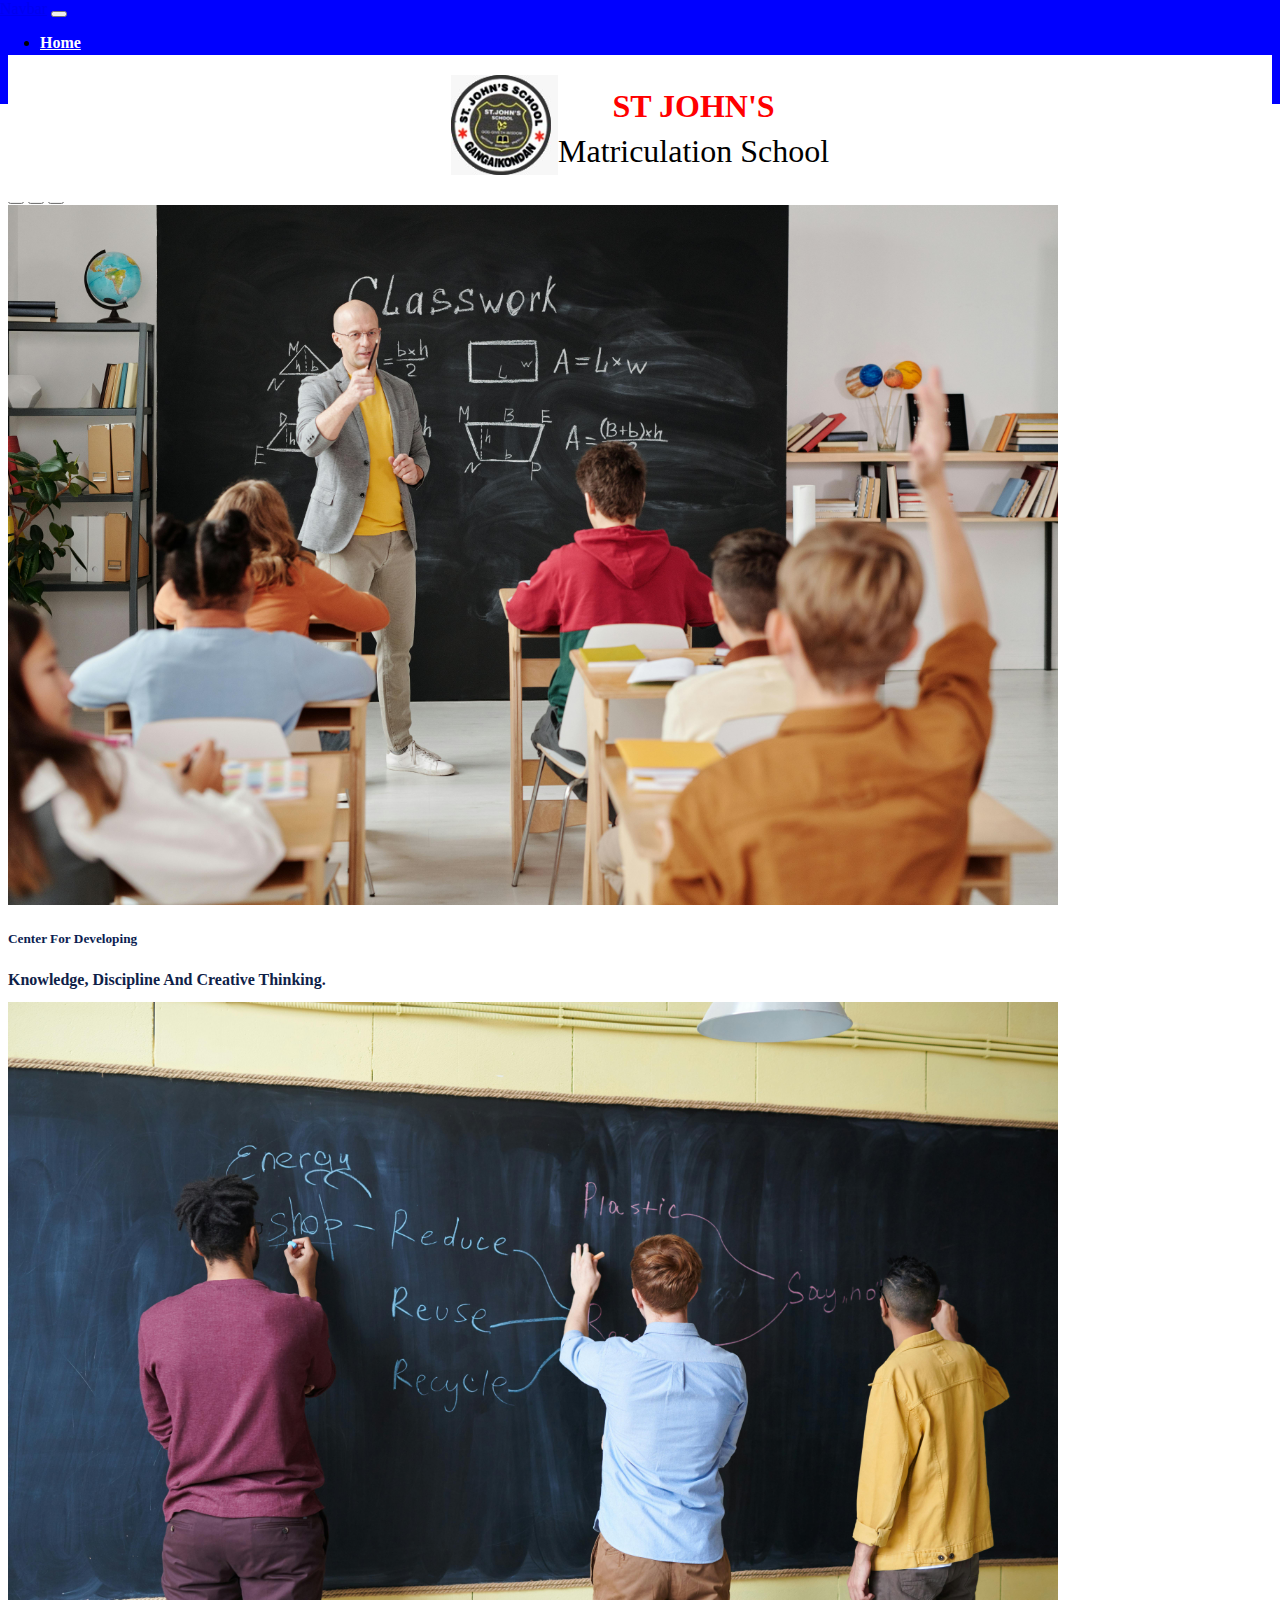
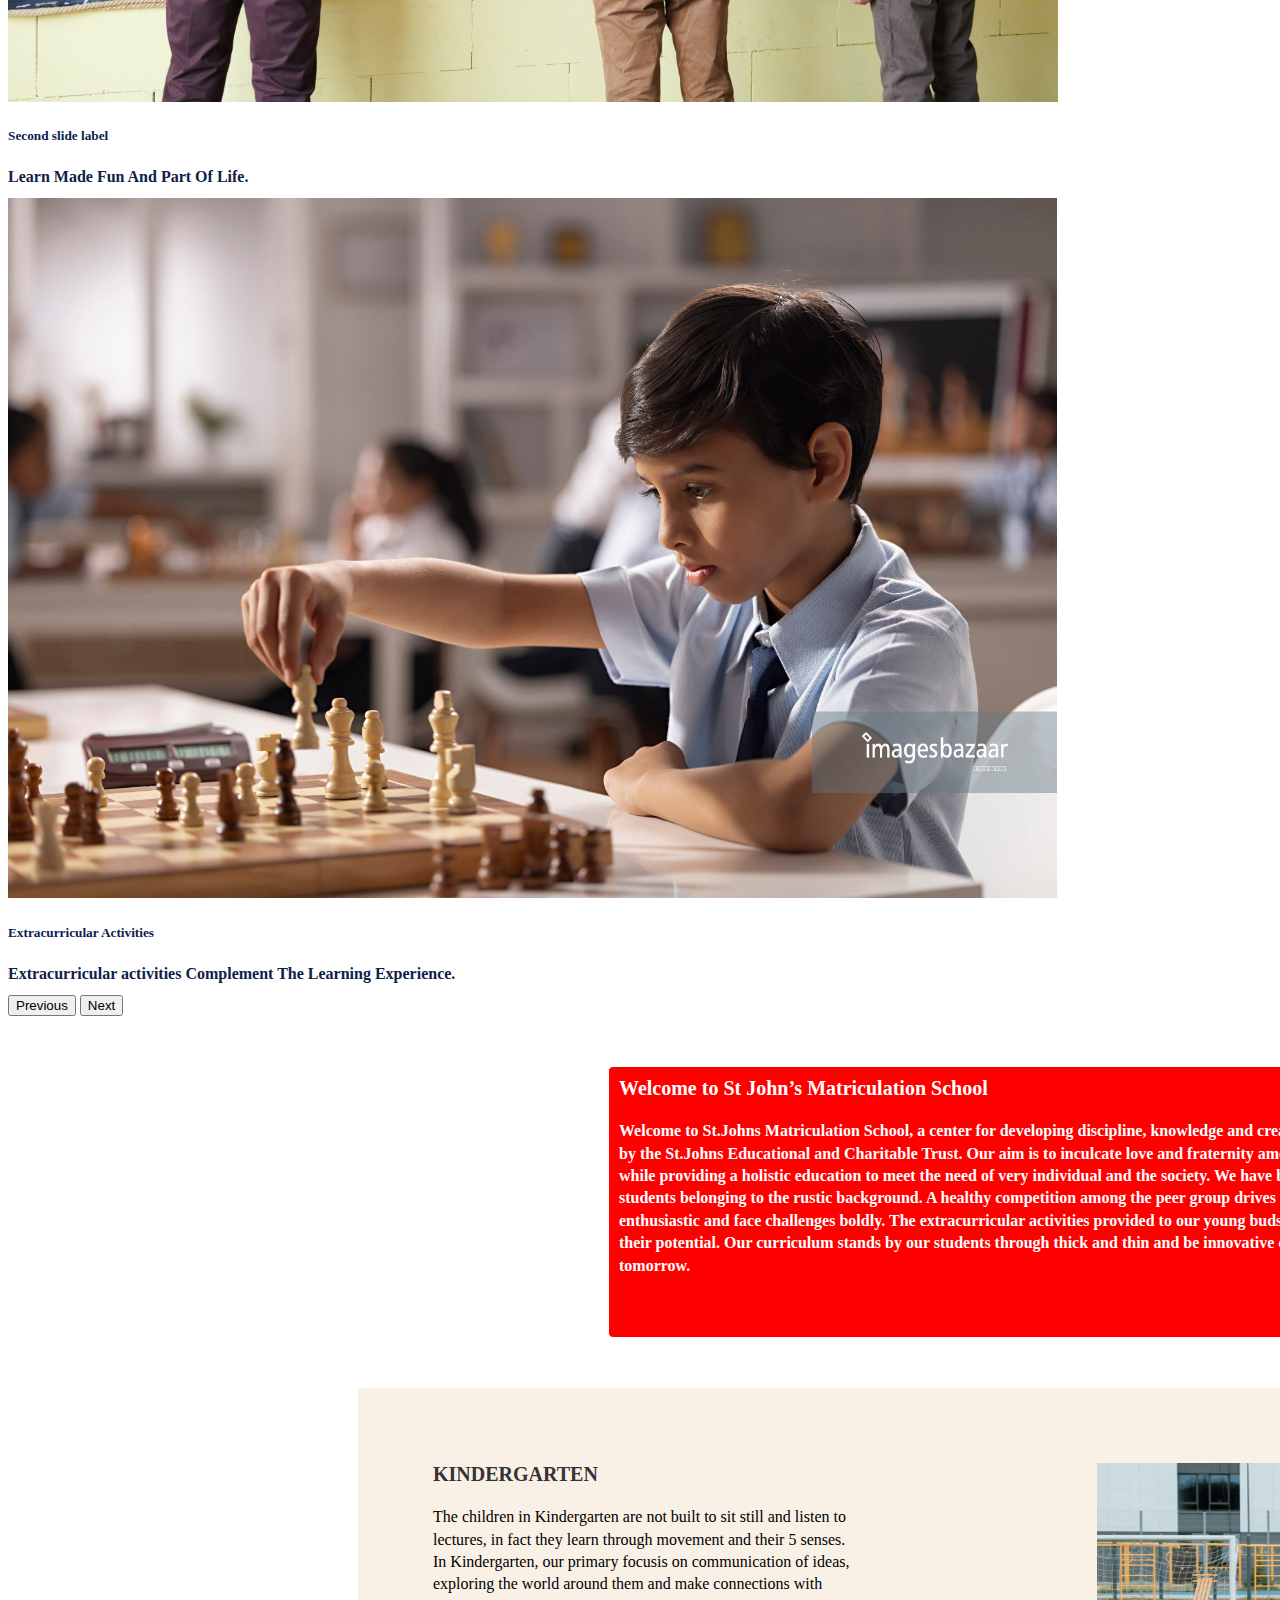
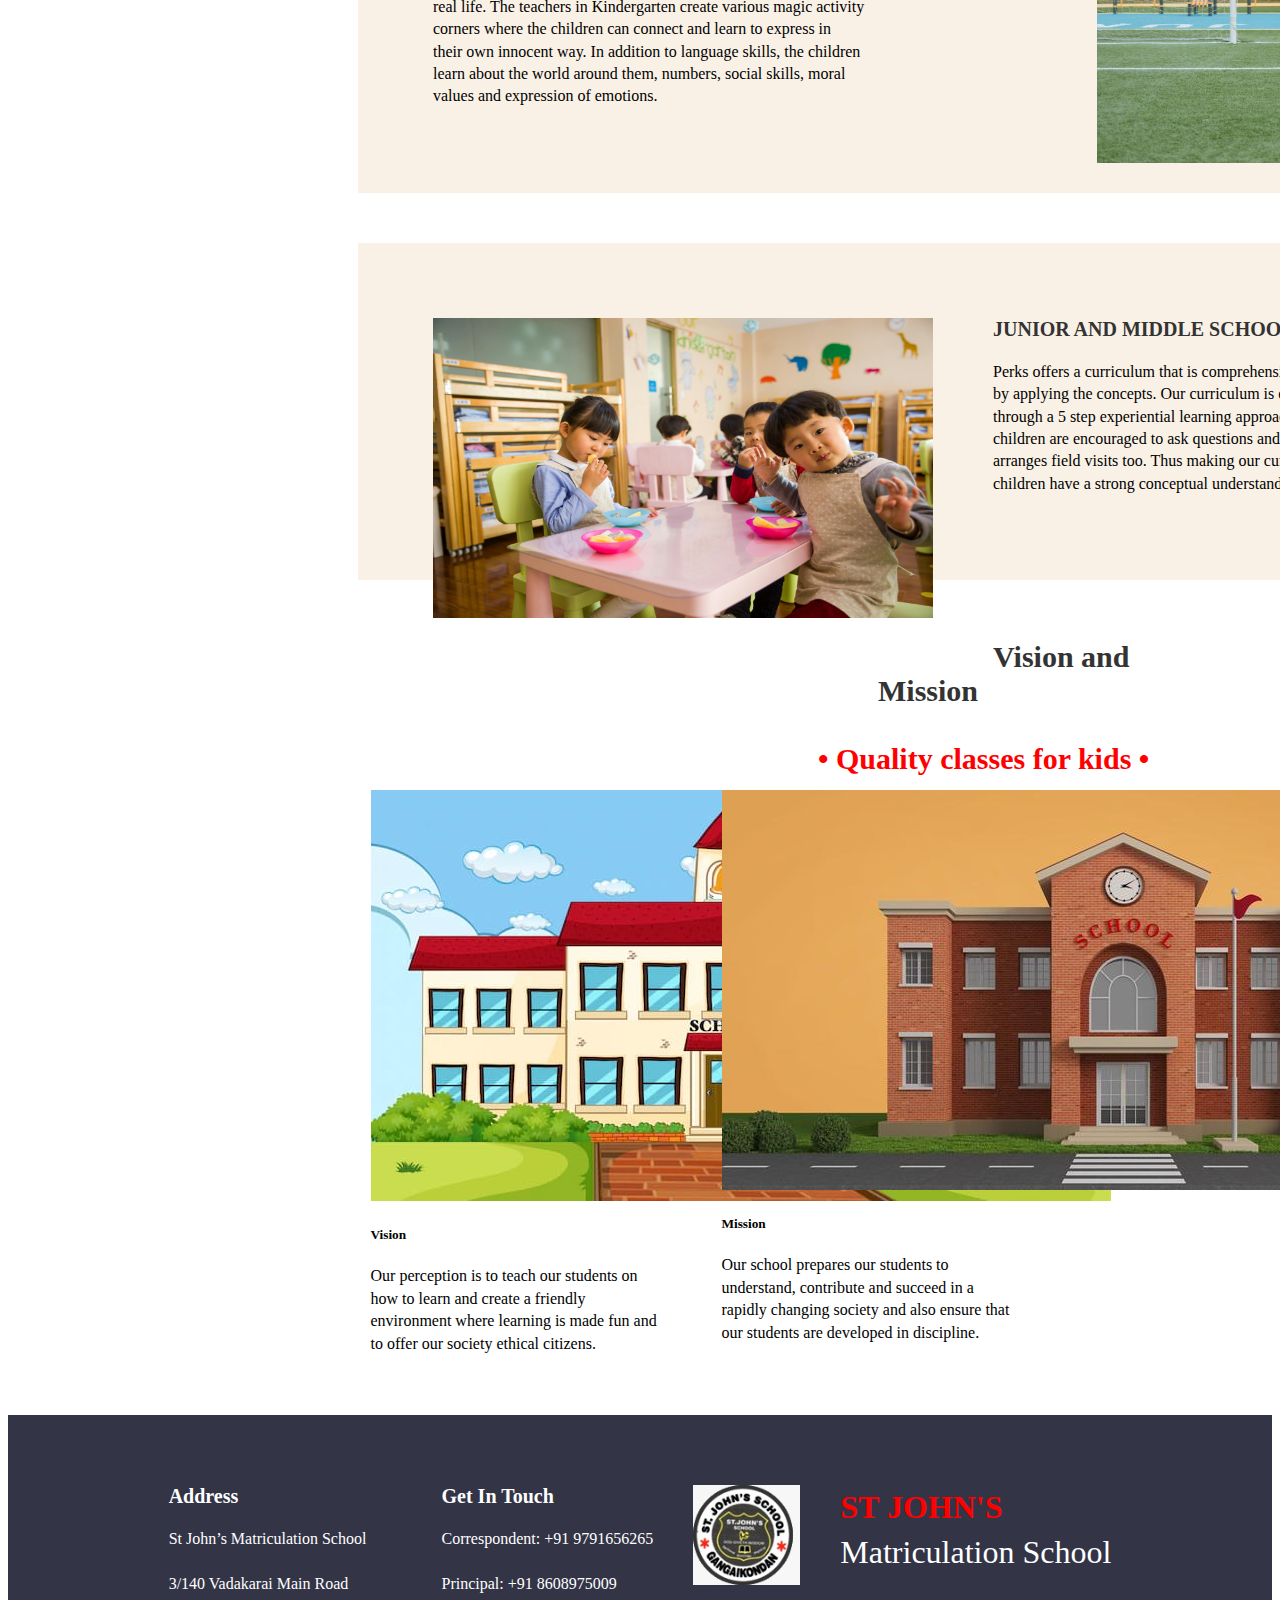
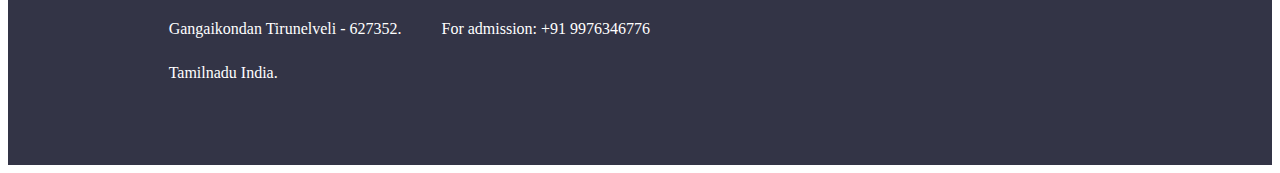
<file: index.html>
<!DOCTYPE html>
<html lang="en">

<head>
  <meta charset="UTF-8">
  <meta name="viewport" content="width=device-width, initial-scale=1.0">
  <title>Document</title>
  <link href="https://cdn.jsdelivr.net/npm/bootstrap@5.3.6/dist/css/bootstrap.min.css" rel="stylesheet"
    integrity="sha384-4Q6Gf2aSP4eDXB8Miphtr37CMZZQ5oXLH2yaXMJ2w8e2ZtHTl7GptT4jmndRuHDT" crossorigin="anonymous">
  <link rel="stylesheet" href="style.css">
  <nav class="navbar navbar-expand-lg bg-body-tertiary" id="navall">
    <div class="container-fluid">
      <a class="navbar-brand" href="#">Navbar</a>
      <button class="navbar-toggler" type="button" data-bs-toggle="collapse" data-bs-target="#navbarNav"
        aria-controls="navbarNav" aria-expanded="false" aria-label="Toggle navigation">
        <span class="navbar-toggler-icon"></span>
      </button>
      <div class="collapse navbar-collapse" id="navbarNav">
        <ul class="navbar-nav">
          <li class="nav-item">
            <a class="nav-link active" aria-current="page" href="./index.html">Home</a>
          </li>
          <li class="nav-item">
            <a class="nav-link" href="./cont.html">Contact</a>
          </li>
          <li class="nav-item">
            <a class="nav-link" href="./admi1.html">Admission</a>
          </li>
        </ul>
      </div>
    </div>
  </nav>
</head>

<body>
  <div>

  </div>
  <section class="header">
    <div id="heading">
      <img src="./WhatsApp Image 2025-06-10 at 19.05.41_e05ab2b9.jpg" alt="School Logo" height="100">
    </div>

    <div class="title">
      <p style="font-family: 'Edu VIC WA NT Hand', cursive; font-size: xx-large; margin: 0;">
        <strong style="color: red;">ST JOHN'S</strong><br>Matriculation School
      </p>
    </div>

    </div>
  </section>
  <div id="sliding">
    <div id="carouselExampleCaptions" class="carousel slide">
      <div class="carousel-indicators">
        <button type="button" data-bs-target="#carouselExampleCaptions" data-bs-slide-to="0" class="active"
          aria-current="true" aria-label="Slide 1"></button>
        <button type="button" data-bs-target="#carouselExampleCaptions" data-bs-slide-to="1"
          aria-label="Slide 2"></button>
        <button type="button" data-bs-target="#carouselExampleCaptions" data-bs-slide-to="2"
          aria-label="Slide 3"></button>
      </div>
      <div class="carousel-inner">
        <div class="carousel-item active">
          <img src="./pexels-max-fischer-5212345.jpg" class="d-block w-100" style="height: 700px;" alt="1">
          <div class="carousel-caption d-none d-md-block">
            <h5 style="color: #0B1D51; font-weight: bold;;">Center For Developing</h5>
            <p style="color: #0E2148; font-weight: bold;">Knowledge, Discipline And Creative Thinking.</p>
          </div>
        </div>
        <div class="carousel-item">
          <img src="./pexels-fauxels-3184636.jpg" class="d-block w-100" style="height: 700px;" alt="2">
          <div class="carousel-caption d-none d-md-block">
            <h5 style="color: #0B1D51;; font-weight: bold;">Second slide label</h5>
            <p style="color: #0E2148; font-weight: bold;">Learn Made Fun And Part Of Life.</p>
          </div>
        </div>
        <div class="carousel-item">
          <img src="./5.jpg" class="d-block w-100" style="height: 700px;" alt="3">
          <div class="carousel-caption d-none d-md-block">
            <h5 style="color: #0B1D51;; font-weight: bold;">Extracurricular Activities</h5>
            <p style="color: #0E2148; font-weight: bold;">Extracurricular activities Complement The Learning Experience.
            </p>
          </div>
        </div>
      </div>
      <button class="carousel-control-prev" type="button" data-bs-target="#carouselExampleCaptions"
        data-bs-slide="prev">
        <span class="carousel-control-prev-icon" aria-hidden="true"></span>
        <span class="visually-hidden">Previous</span>
      </button>
      <button class="carousel-control-next" type="button" data-bs-target="#carouselExampleCaptions"
        data-bs-slide="next">
        <span class="carousel-control-next-icon" aria-hidden="true"></span>
        <span class="visually-hidden">Next</span>
      </button>
    </div>
    <section class="allback">
      <section class="welcome">
        <h3>Welcome to St John’s Matriculation School</h3>
        <p>Welcome to St.Johns Matriculation School, a center for developing discipline, knowledge and creative thinking
          is run by the St.Johns Educational and Charitable Trust.
          Our aim is to inculcate love and fraternity among our students while providing a holistic education to meet
          the need of very individual and the society. We have been
          serving the students belonging to the rustic background. A healthy competition among the peer group drives our
          students to be enthusiastic and face challenges boldly.
          The extracurricular activities provided to our young buds help them show their potential. Our curriculum
          stands by our students through thick and thin and be innovative
          citizens of tomorrow.
        </p>
      </section>

      <section class="kg">
        <h3>KINDERGARTEN<img src="./pexels-thirdman-8927022.jpg"></h3>
        <p>The children in Kindergarten are not built to sit still and listen to<br> lectures, in fact they learn
          through
          movement and their 5 senses.<br> In Kindergarten, our primary focusis on communication of ideas, <br>exploring
          the
          world around them and make connections with <br>real life. The teachers in Kindergarten create various magic
          activity <br>corners where the children can connect and learn to express in<br> their own innocent way. In
          addition to
          language skills, the children <br>learn about the world around them, numbers, social skills, moral<br> values
          and
          expression of emotions.</p>
      </section>

      <div class="pix">

        <h3>JUNIOR AND MIDDLE SCHOOL<img src="./pexels-naomi-shi-374023-1001914.jpg" id="pix"></h3>

        <p>Perks offers a curriculum that is comprehensive and organized. We believe that children learn by applying the
          concepts. Our curriculum is designed in such a way that the students go through a 5 step experiential learning
          approach rather than a one step telling approach. The children are encouraged to ask questions and to find
          solutions on their own. The school arranges field visits too. Thus making our curriculum fun and experimental
          where our children have a strong conceptual understanding.</p>
      </div>

      <div class="vm">
        <h3>Vision and Mission</h3>
        <h4>• Quality classes for kids •</h4>
      </div>

      <div id="gridsect">
        <div class="card" style="width: 18rem;">
          <img src="./1.jpg" class="card-img-top" alt="...">
          <div class="card-body">
            <h5 class="card-title">Vision</h5>
            <p class="card-text">Our perception is to teach our students on how to learn and create a friendly
              environment where learning is made fun and to offer our society ethical citizens.</p>
          </div>
        </div>

        <div class="card" style="width: 18rem;">
          <img src="./2.jpg" class="card-img-top" alt="...">
          <div class="card-body">
            <h5 class="card-title">Mission</h5>
            <p class="card-text">Our school prepares our students to understand, contribute and succeed in a rapidly
              changing society and also ensure that our students are developed in discipline.</p>
          </div>
        </div>
      </div>
    </section>

    <footer>
      <div id="add2">
        <h3>Address</h3>
        <p>
          St John’s Matriculation School<br><br>
          3/140 Vadakarai Main Road<br><br> Gangaikondan
          Tirunelveli - 627352.<br> <br>Tamilnadu
          India.
        </p>
      </div>
      <div id="cal2">
        <h3>Get In Touch </h3>
        <p>
          Correspondent: +91 9791656265<br><br>
          Principal: +91 8608975009<br><br>
          For admission: +91 9976346776
        </p>
      </div>

      <div id="head2">
        <img src="./WhatsApp Image 2025-06-10 at 19.05.41_e05ab2b9.jpg" alt="School Logo" height="100">
      </div>

      <div class="title2">
        <p style="font-family: 'Edu VIC WA NT Hand', cursive; font-size: xx-large; margin: 0;">
          <strong style="color: red;">ST JOHN'S</strong><br>Matriculation School
        </p>
    </footer>

    <script src="https://cdn.jsdelivr.net/npm/bootstrap@5.3.3/dist/js/bootstrap.bundle.min.js"></script>


</body>

</html>
</file>
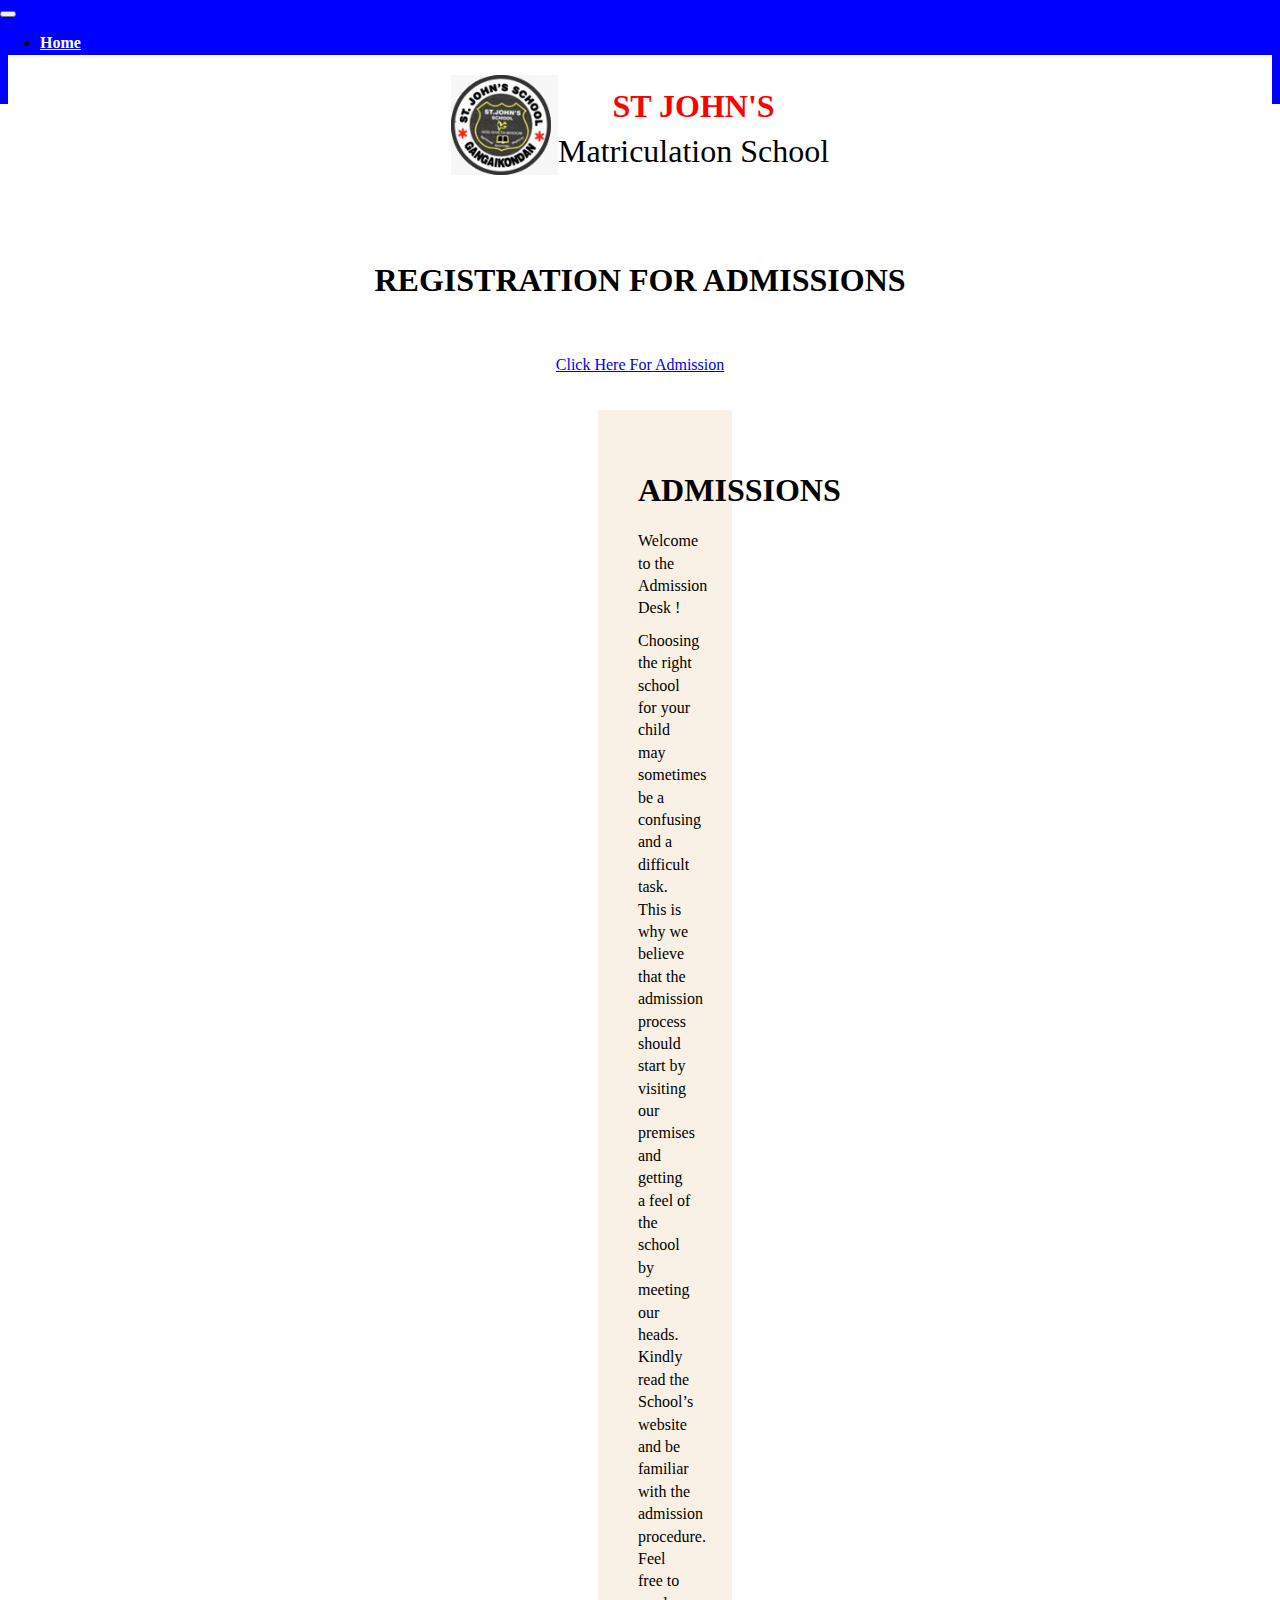
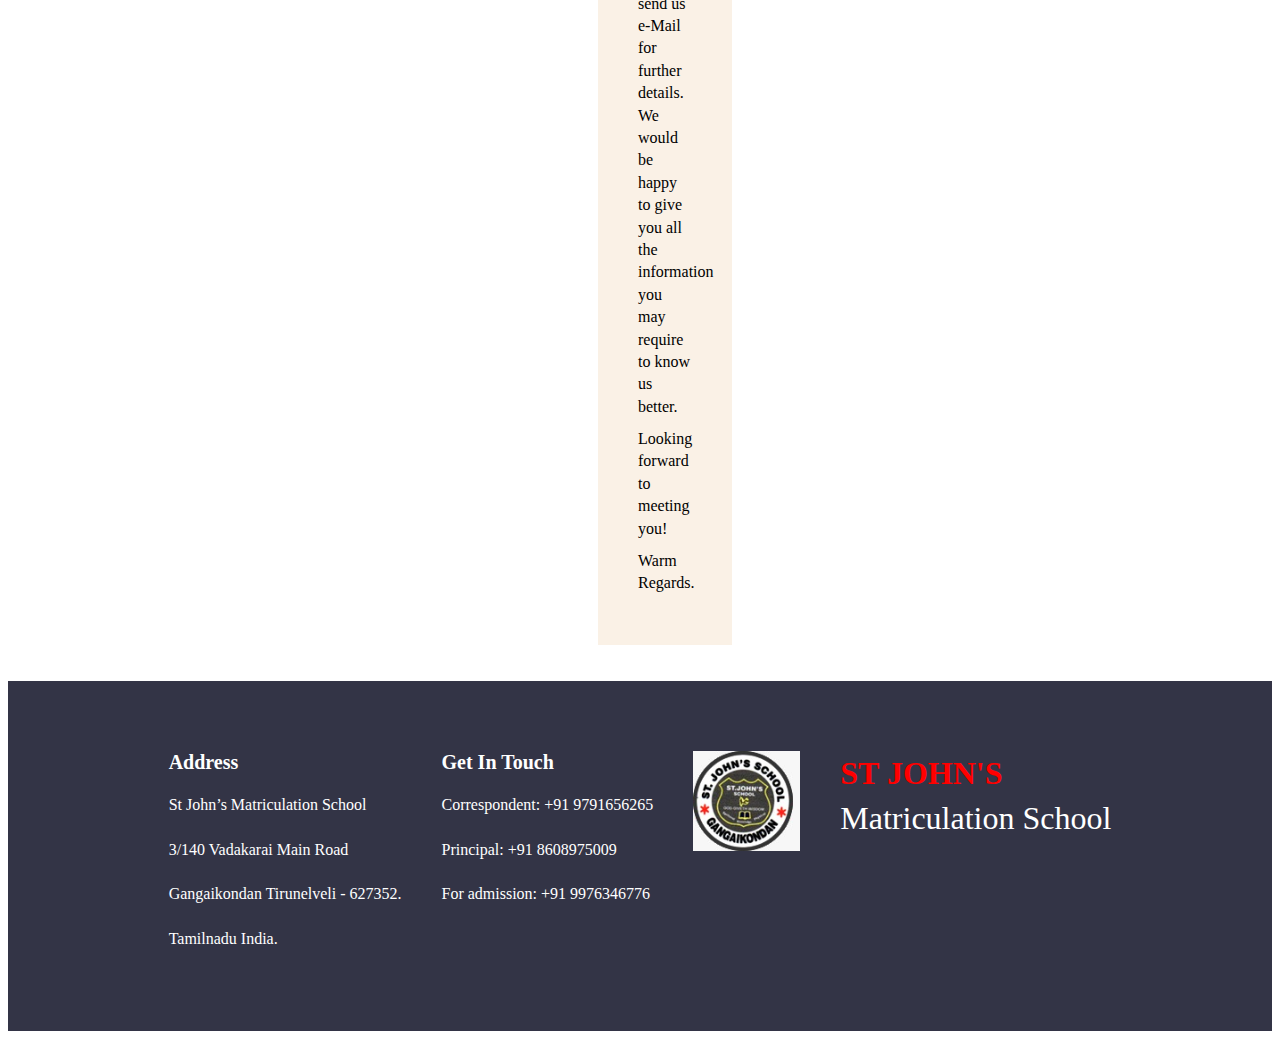
<file: admi1.html>
<!DOCTYPE html>
<html lang="en">

<head>
    <meta charset="UTF-8">
    <meta name="viewport" content="width=device-width, initial-scale=1.0">
    <title>Document</title>
    <link href="https://cdn.jsdelivr.net/npm/bootstrap@5.3.6/dist/css/bootstrap.min.css" rel="stylesheet"
        integrity="sha384-4Q6Gf2aSP4eDXB8Miphtr37CMZZQ5oXLH2yaXMJ2w8e2ZtHTl7GptT4jmndRuHDT" crossorigin="anonymous">
    <link rel="stylesheet" href="style.css">

    <nav class="navbar navbar-expand-lg bg-body-tertiary" id="navall">
        <div class="container-fluid">
            <a class="navbar-brand" href="#"></a>
            <button class="navbar-toggler" type="button" data-bs-toggle="collapse" data-bs-target="#navbarNav"
                aria-controls="navbarNav" aria-expanded="false" aria-label="Toggle navigation">
                <span class="navbar-toggler-icon"></span>
            </button>
            <div class="collapse navbar-collapse" id="navbarNav">
                <ul class="navbar-nav">
                    <li class="nav-item">
                        <a class="nav-link active" aria-current="page" href="./index.html">Home</a>
                    </li>
                    <li class="nav-item">
                        <a class="nav-link" href="./cont.html">Contact</a>
                    </li>
                    <li class="nav-item">
                        <a class="nav-link" href="./admission.html">Admission</a>
                    </li>
                </ul>
            </div>
        </div>
    </nav>

</head>

<body>
    
    <section class="header">
        <div id="heading">
            <img src="./WhatsApp Image 2025-06-10 at 19.05.41_e05ab2b9.jpg" alt="School Logo" height="100">
        </div>

        <div class="title">
            <p style="font-family: 'Edu VIC WA NT Hand', cursive; font-size: xx-large; margin: 0;">
                <strong style="color: red;">ST JOHN'S</strong><br>Matriculation School
            </p>
        </div>
        </div>
    </section>

    <section class="ad">
        <h1>REGISTRATION FOR ADMISSIONS</h1><br><br>
        <a class="btn btn-primary" href="./admission.html" role="button">Click Here For Admission</a>
    </section><br><br>

    <div class="ad1">
        <h1>ADMISSIONS</h1>
        <p>Welcome to the Admission Desk !</p>
        <p>Choosing the right school for your child may sometimes be a confusing and a difficult task. <br>This is why
            we
            believe that the admission process should start by visiting our premises and<br> getting a feel of the
            school by
            meeting our heads. Kindly read the School’s website and be <br>familiar with the admission procedure. Feel
            free
            to send us e-Mail for further details. We <br>would be happy to give you all the information you may require
            to
            know us better.</p>
        <p>Looking forward to meeting you!</p>
        <p>Warm Regards.</p>
    </div><br><br>

    <footer>
        <div id="add2">
            <h3>Address</h3>
            <p>
                St John’s Matriculation School<br><br>
                3/140 Vadakarai Main Road<br><br> Gangaikondan
                Tirunelveli - 627352.<br> <br>Tamilnadu
                India.
            </p>
        </div>
        <div id="cal2">
            <h3>Get In Touch </h3>
            <p>
                Correspondent: +91 9791656265<br><br>
                Principal: +91 8608975009<br><br>
                For admission: +91 9976346776
            </p>
        </div>

        <div id="head2">
            <img src="./WhatsApp Image 2025-06-10 at 19.05.41_e05ab2b9.jpg" alt="School Logo" height="100">
        </div>

        <div class="title2">
            <p style="font-family: 'Edu VIC WA NT Hand', cursive; font-size: xx-large; margin: 0;">
                <strong style="color: red;">ST JOHN'S</strong><br>Matriculation School
            </p>
    </footer>

</body>

</html>
</file>
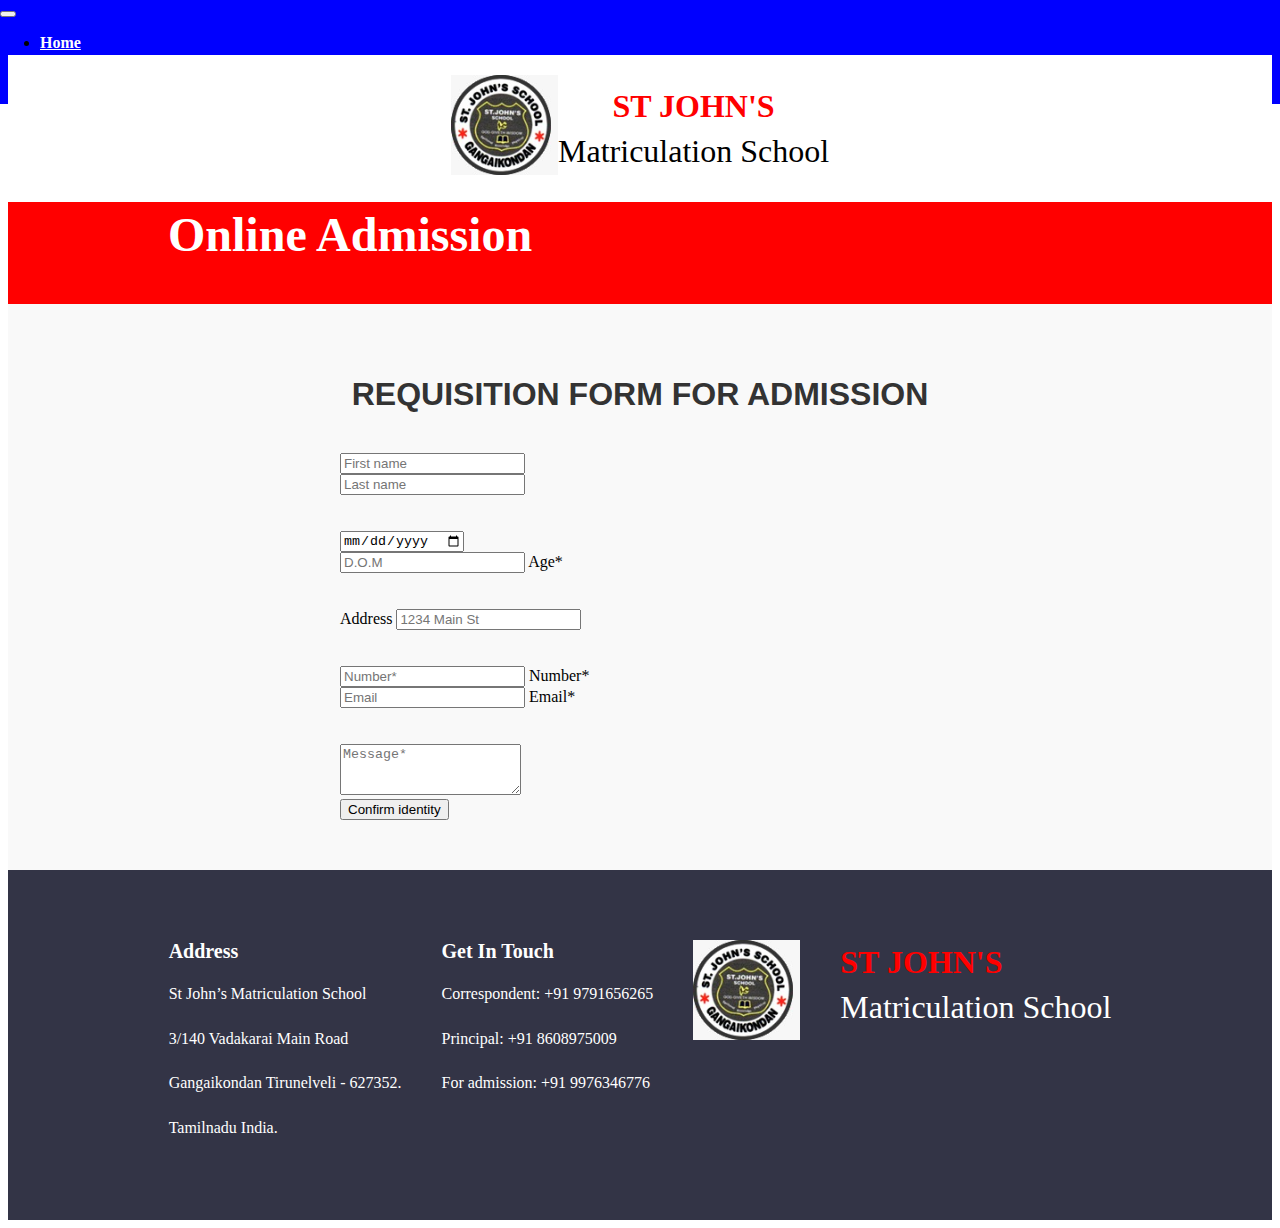
<file: admission.html>
<!DOCTYPE html>
<html lang="en">

<head>
    <meta charset="UTF-8">
    <meta name="viewport" content="width=device-width, initial-scale=1.0">
    <title>Document</title>

    <link href="https://cdn.jsdelivr.net/npm/bootstrap@5.3.6/dist/css/bootstrap.min.css" rel="stylesheet"
        integrity="sha384-4Q6Gf2aSP4eDXB8Miphtr37CMZZQ5oXLH2yaXMJ2w8e2ZtHTl7GptT4jmndRuHDT" crossorigin="anonymous">
    <link rel="stylesheet" href="./style.css">

    <nav class="navbar navbar-expand-lg bg-body-tertiary" id="navall">
        <div class="container-fluid">
            <a class="navbar-brand" href="#"></a>
            <button class="navbar-toggler" type="button" data-bs-toggle="collapse" data-bs-target="#navbarNav"
                aria-controls="navbarNav" aria-expanded="false" aria-label="Toggle navigation">
                <span class="navbar-toggler-icon"></span>
            </button>
            <div class="collapse navbar-collapse" id="navbarNav">
                <ul class="navbar-nav">
                    <li class="nav-item">
                        <a class="nav-link active" aria-current="page" href="./index.html">Home</a>
                    </li>
                    <li class="nav-item">
                        <a class="nav-link" href="./cont.html">Contact</a>
                    </li>
                    <li class="nav-item">
                        <a class="nav-link" href="./admi1.html">Admission</a>
                    </li>
                </ul>
            </div>
        </div>
    </nav>

</head>

<body>

    <section class="header">
        <div id="heading">
            <img src="./WhatsApp Image 2025-06-10 at 19.05.41_e05ab2b9.jpg" alt="School Logo" height="100">
        </div>

        <div class="title">
            <p style="font-family: 'Edu VIC WA NT Hand', cursive; font-size: xx-large; margin: 0;">
                <strong style="color: red;">ST JOHN'S</strong><br>Matriculation School
            </p>
        </div>
    </section>

    <section id="cont1">
        <div>
            <h1 class="cont">Online Admission</h1>
        </div>
    </section>

    <section class="adform">

        <div id="request">
            <h1>REQUISITION FORM FOR ADMISSION</h1>
        </div>

        <form>
            <div class="row g-3">
                <div class="col">
                    <input type="text" class="form-control" placeholder="First name" aria-label="First name">
                </div>
                <div class="col">
                    <input type="text" class="form-control" placeholder="Last name" aria-label="Last name">
                </div>
            </div><br><br>

            <div class="row g-2">
                <div class="col-md">
                    <div class="form-floating">
                        <input type="date" id="dob" class="form-control" name="dob" required>
                    </div>
                </div>
                <div class="col-md">
                    <div class="form-floating">
                        <input type="number" class="form-control" placeholder="D.O.M">
                        <label for="floatingSelectGrid">Age*</label>
                    </div>
                </div>
            </div><br><br>

            <div class="col-12">
                <label for="inputAddress" class="form-label">Address</label>
                <input type="text" class="form-control" id="inputAddress" placeholder="1234 Main St">
            </div><br><br>

            <div class="row g-2">
                <div class="col-md">
                    <div class="form-floating">
                        <input type="number" id="num" class="form-control" name="num" placeholder="Number*">
                        <label for="floatingSelectGrid">Number*</label>
                    </div>
                </div>
                <div class="col-md">
                    <div class="form-floating">
                        <input type="email" class="form-control" placeholder="Email">
                        <label for="floatingSelectGrid">Email*</label>
                    </div>
                </div>
            </div><br><br>

            <div class="mb-3">
                <textarea class="form-control" id="e4" rows="3" placeholder="Message*"></textarea>
            </div>
            <div class="col-auto">
                <button type="submit" class="btn btn-primary mb-3">Confirm identity</button>
            </div>
        </form>

    </section>

    <footer>
        <div id="add2">
            <h3>Address</h3>
            <p>
                St John’s Matriculation School<br><br>
                3/140 Vadakarai Main Road<br><br> Gangaikondan
                Tirunelveli - 627352.<br> <br>Tamilnadu
                India.
            </p>
        </div>
        <div id="cal2">
            <h3>Get In Touch </h3>
            <p>
                Correspondent: +91 9791656265<br><br>
                Principal: +91 8608975009<br><br>
                For admission: +91 9976346776
            </p>
        </div>

        <div id="head2">
            <img src="./WhatsApp Image 2025-06-10 at 19.05.41_e05ab2b9.jpg" alt="School Logo" height="100">
        </div>

        <div class="title2">
            <p style="font-family: 'Edu VIC WA NT Hand', cursive; font-size: xx-large; margin: 0;">
                <strong style="color: red;">ST JOHN'S</strong><br>Matriculation School
            </p>
    </footer>

</body>

</html>
</file>
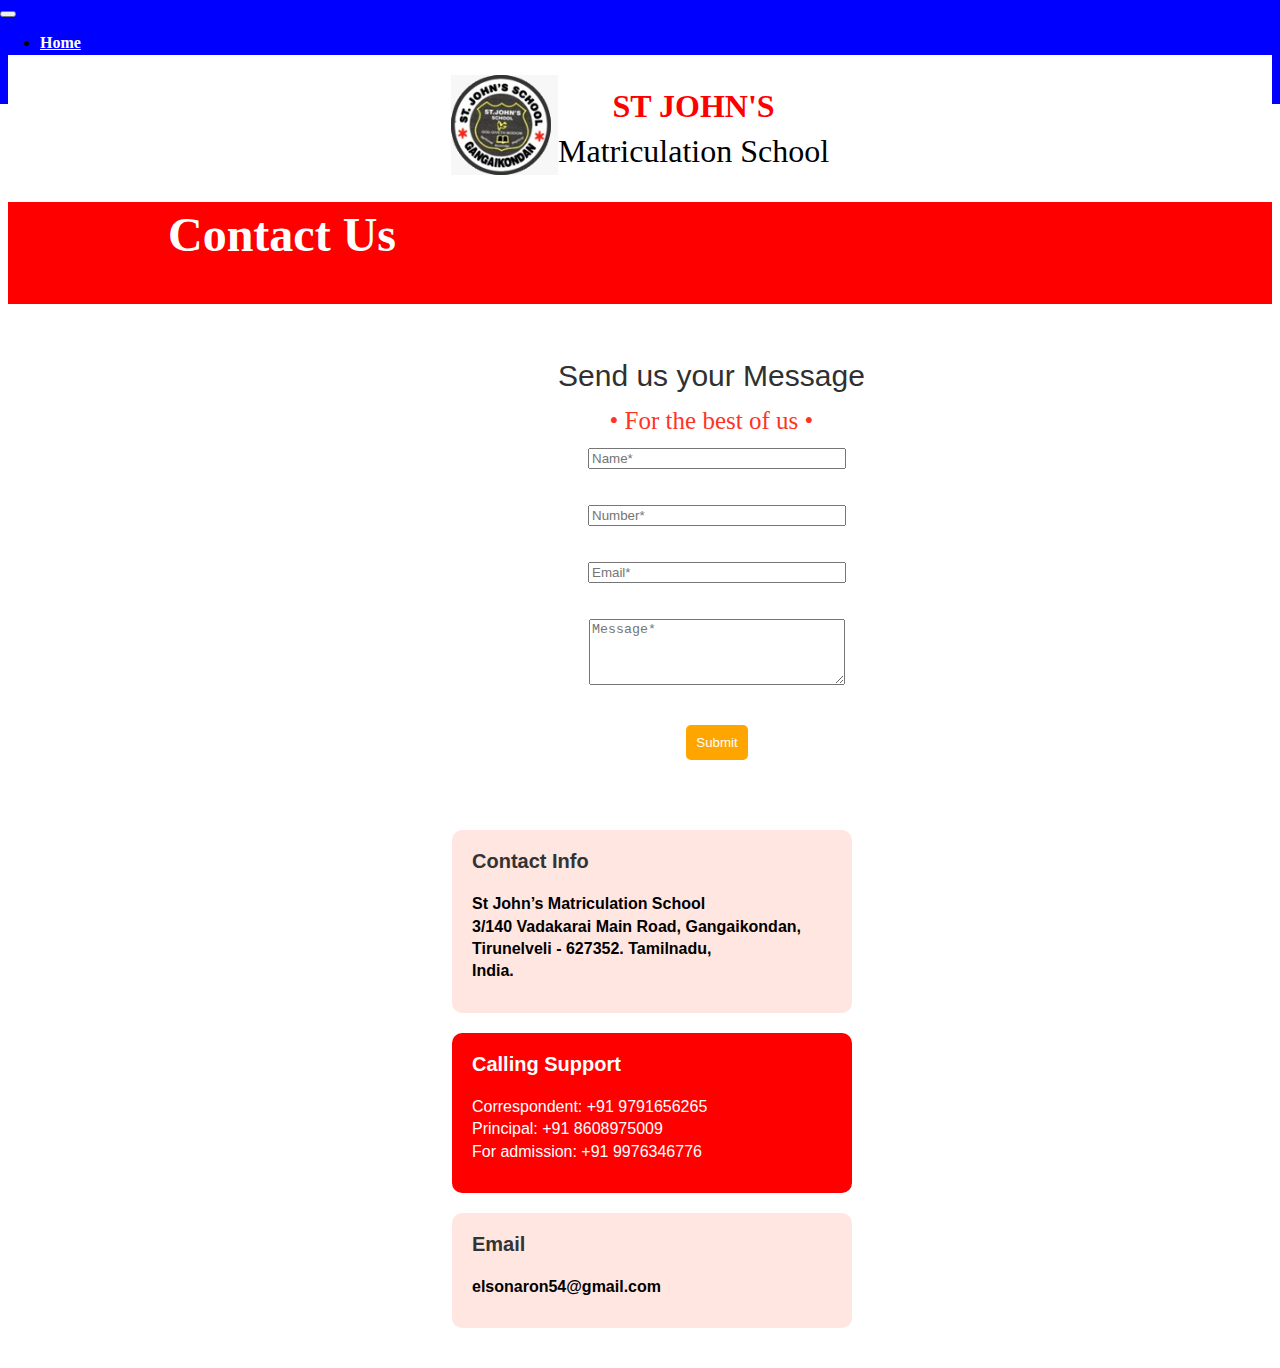
<file: cont.html>
<!DOCTYPE html>
<html lang="en">

<head>
    <meta charset="UTF-8">
    <meta name="viewport" content="width=device-width, initial-scale=1.0">
    <title>Document</title>
    <link href="https://cdn.jsdelivr.net/npm/bootstrap@5.3.6/dist/css/bootstrap.min.css" rel="stylesheet"
        integrity="sha384-4Q6Gf2aSP4eDXB8Miphtr37CMZZQ5oXLH2yaXMJ2w8e2ZtHTl7GptT4jmndRuHDT" crossorigin="anonymous">
    <link rel="stylesheet" href="style.css">

    <nav class="navbar navbar-expand-lg bg-body-tertiary" id="navall">
        <div class="container-fluid">
            <a class="navbar-brand" href="#"></a>
            <button class="navbar-toggler" type="button" data-bs-toggle="collapse" data-bs-target="#navbarNav"
                aria-controls="navbarNav" aria-expanded="false" aria-label="Toggle navigation">
                <span class="navbar-toggler-icon"></span>
            </button>
            <div class="collapse navbar-collapse" id="navbarNav">
                <ul class="navbar-nav">
                    <li class="nav-item">
                        <a class="nav-link active" aria-current="page" href="./index.html">Home</a>
                    </li>
                    <li class="nav-item">
                        <a class="nav-link" href="./cont.html">Contact</a>
                    </li>
                    <li class="nav-item">
                        <a class="nav-link" href="./admi1.html">Admission</a>
                    </li>
                </ul>
            </div>
        </div>
    </nav>

</head>

<body>

    <section class="header">
        <div id="heading">
            <img src="./WhatsApp Image 2025-06-10 at 19.05.41_e05ab2b9.jpg" alt="School Logo" height="100">
        </div>

        <div class="title">
            <p style="font-family: 'Edu VIC WA NT Hand', cursive; font-size: xx-large; margin: 0;">
                <strong style="color: red;">ST JOHN'S</strong><br>Matriculation School
            </p>
        </div>
        <div class="nav-links">
        </div>
    </section>

    <section id="cont1">
        <div>
            <h1 class="cont">Contact Us</h1>
        </div>
    </section>

    <section class="allmess">
        <div class="send the Message">
            <h3>Send us your Message</h3>
            <h4>• For the best of us •</h4>
            <div class="conform">
                <form>
                    <input type="text" id="name" name="name" placeholder="Name*" required><br><br><br>
                    <input type="text" id="number" name="number" placeholder="Number*" required><br><br><br>
                    <input type="text" id="email" name="email" placeholder="Email*" required><br><br><br>
                    <textarea id="message" name="message" rows="4" cols="30" placeholder="Message*"
                        required></textarea><br><br><br>
                    <button type="submit" id="submitcon">Submit</button>
                </form>
            </div>
        </div>

        <div class="add">
            <div id="address">
                <h3>Contact Info</h3>
                <h4>
                    St John’s Matriculation School<br>
                    3/140 Vadakarai Main Road, Gangaikondan,<br>
                    Tirunelveli - 627352. Tamilnadu,<br>
                    India.
                </h4>
            </div>

            <div id="Calling">
                <h3>Calling Support</h3>
                <p>
                    Correspondent: +91 9791656265<br>
                    Principal: +91 8608975009<br>
                    For admission: +91 9976346776
                </p>
            </div>

            <div id="emai">
                <h3>Email</h3>
                <h4>elsonaron54@gmail.com</h4>
            </div>
        </div>
    </section>

</body>

</html>
</file>
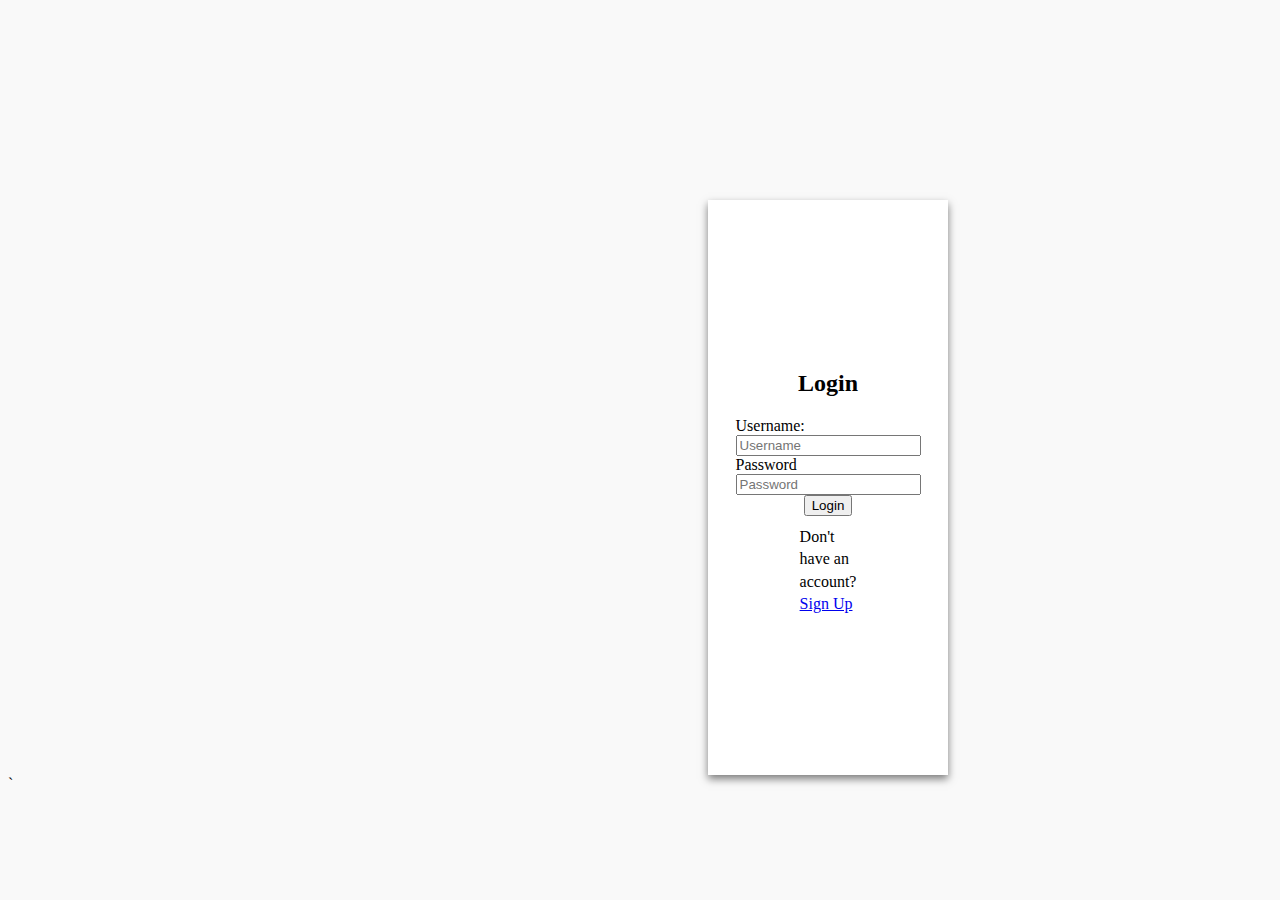
<file: login.html>
<!DOCTYPE html>
<html lang="en">

<head>
  <meta charset="UTF-8">
  <title>Login</title>
  <link href="https://cdn.jsdelivr.net/npm/bootstrap@5.3.6/dist/css/bootstrap.min.css" rel="stylesheet"
    integrity="sha384-4Q6Gf2aSP4eDXB8Miphtr37CMZZQ5oXLH2yaXMJ2w8e2ZtHTl7GptT4jmndRuHDT" crossorigin="anonymous">
  <link rel="stylesheet" href="style.css">
</head>

<body style="background-color: #f9f9f9;">
  <section class="log">
    <h2>Login</h2>
    <div class="mb-3">
      <label for="exampleFormControlInput1" class="form-label">Username: </label>
      <input type="name" class="form-control" id="username" placeholder="Username"><br>
      <label for="inputPassword5" class="form-label">Password</label>
      <input type="password" id="password" class="form-control" aria-describedby="passwordHelpBlock"
        placeholder="Password">
      <div id="passwordHelpBlock" class="form-text">
      </div>
    </div>
    <button type="button" class="btn btn-primary" id="loginBtn"
      style="--bs-btn-padding-y: .25rem; --bs-btn-padding-x: .5rem; --bs-btn-font-size: .75rem;">
      Login
    </button>

    <p>Don't have an account? <a href="./signup.html">Sign Up</a></p>

  </section>
 <script>
    document.getElementById("loginBtn").addEventListener("click", function () {
      const enteredUsername = document.getElementById("username").value;
      const enteredPassword = document.getElementById("password").value;

      const savedUsername = localStorage.getItem("username");
      const savedPassword = localStorage.getItem("password");

      if (enteredUsername === savedUsername && enteredPassword === savedPassword) {
        alert("Login successful!");
        window.location.href = "achi.html";
      } else {
        alert("Account not found or wrong credentials. Please sign up.");
        window.location.href = "sign.html";
      }
    });
  </script>
`
</body>

</html>
</file>
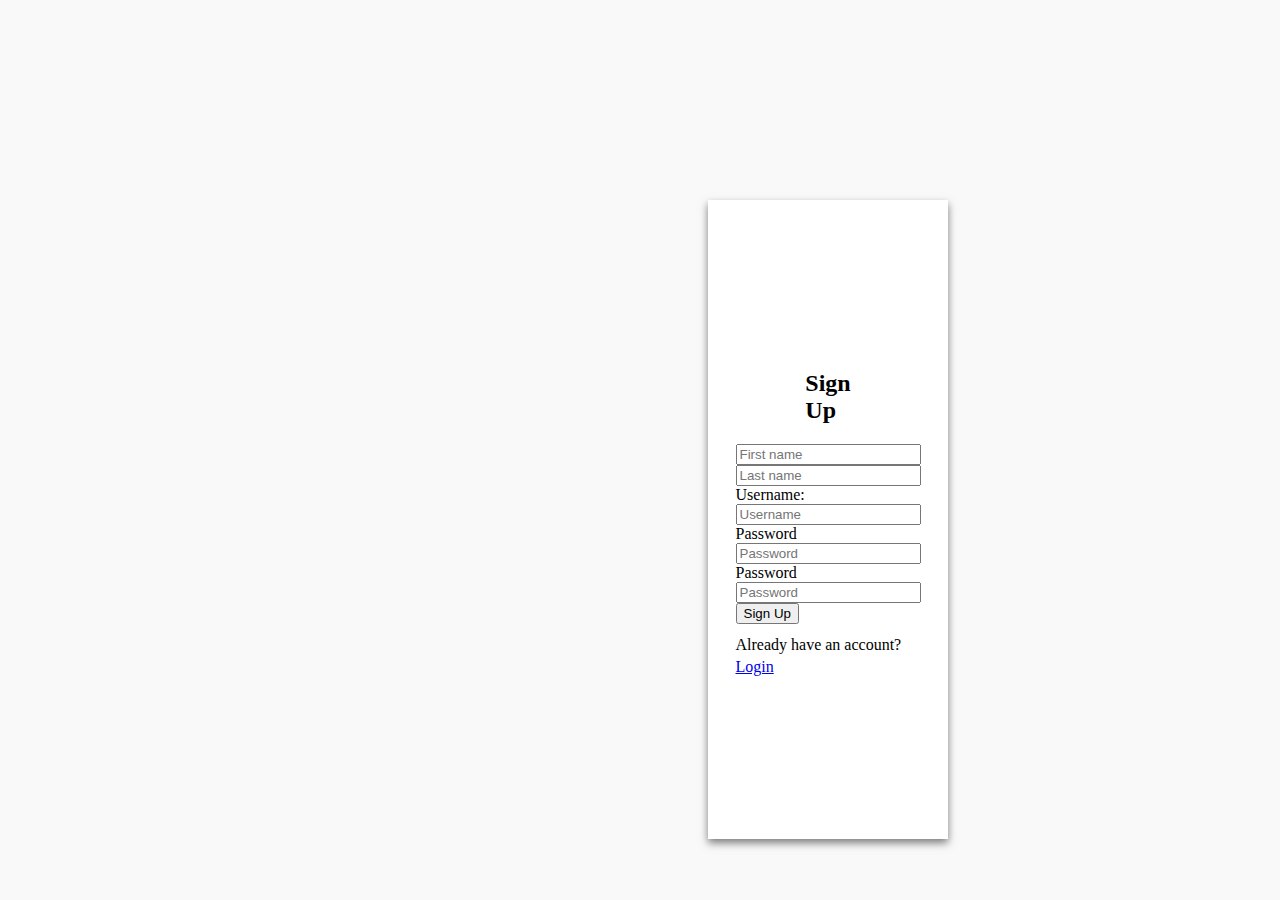
<file: sign.html>
<!DOCTYPE html>
<html lang="en">

<head>
  <meta charset="UTF-8">
  <title>Sign Up</title>
  <link href="https://cdn.jsdelivr.net/npm/bootstrap@5.3.6/dist/css/bootstrap.min.css" rel="stylesheet"
    integrity="sha384-4Q6Gf2aSP4eDXB8Miphtr37CMZZQ5oXLH2yaXMJ2w8e2ZtHTl7GptT4jmndRuHDT" crossorigin="anonymous">
  <link rel="stylesheet" href="style.css">
</head>

<body style="background-color: #f9f9f9;">
  <section class="log">
    <h2>Sign Up</h2>
    <div class="row g-3">
      <div class="col">
        <input type="text" class="form-control" placeholder="First name" aria-label="First name">
      </div>
      <div class="col">
        <input type="text" class="form-control" placeholder="Last name" aria-label="Last name">
      </div>
      <div class="mb-3">
        <label for="exampleFormControlInput1" class="form-label">Username: </label>
        <input type="name" class="form-control" id="newUsername" placeholder="Username"><br>
        <label for="inputPassword5" class="form-label">Password</label>
        <input type="password" id="newPassword" class="form-control" aria-describedby="passwordHelpBlock"
          placeholder="Password">
        <div id="passwordHelpBlock" class="form-text">
          <label for="inputPassword5" class="form-label">Password</label>
          <input type="password" id="password" class="form-control" aria-describedby="passwordHelpBlock"
            placeholder="Password">
          <div id="passwordHelpBlock" class="form-text">
          </div>
        </div>
        <button type="button" class="btn btn-primary" id="signupBtn"
          style="--bs-btn-padding-y: .25rem; --bs-btn-padding-x: .5rem; --bs-btn-font-size: .75rem;">
          Sign Up
        </button>
        <p>Already have an account? <a href="login.html">Login</a></p>

  </section>

  <script>
    document.getElementById("signupBtn").addEventListener("click", function () {
      const newUsername = document.getElementById("newUsername").value;
      const newPassword = document.getElementById("newPassword").value;

      if (newUsername && newPassword) {
        localStorage.setItem("username", newUsername);
        localStorage.setItem("password", newPassword);
        alert("Account created successfully!");
        window.location.href = "login.html";
      } else {
        alert("Please enter both username and password.");
      }
    });
  </script>
</body>

</html>
</file>
<file: style.css>
body {
    background-color: white;
}

#navall {
    position: fixed;
    top: 0;
    left: 0;
    width: 100%;
    background-color: blue !important;
    z-index: 1000;
}

#navall .nav-link{
    color: white;
}

.header {
    display: flex;
    background-color: white;
    padding: 20px 40px;
    font-size: 30px;
    justify-content: center;
    align-items: center;
    margin-top: 40px;
    position: sticky;
    top: 55px;
    z-index: 1000;
}


#heading img {
    flex: 1;
    height: 100px;
}

.title {
    text-align: center;
}


.all {
    background-color: white;
    width: 100%;
    height: 100%;
}


.welcome {
    width: 800px;
    height: 250px;
    display: block;
    justify-content: center;
    align-items: center;
    margin-left: 550px;
    background-color: red;
    color: white;
    padding: 10px;
    border: 1px solid white;
    border-radius: 5px;
    font-weight: bold;
}

.welcome:hover {
    background-color: #FCECDD;
    color: black;
}

.welcome h3 {
    color: white;
}

.welcome:hover h3 {
    color: red;
    font-weight: bold;
}


.allback {
    padding: 50px;
}

.kg {
    margin-top: 50px;
    background-color: #FAF1E6;
    width: 100%;
    padding: 75px;
    max-width: 1200px;
    margin-left: 300px;
}

.kg img {
    float: right;
    height: 300px;
    width: 500px;
    padding-bottom: 50px;
}

.pix {
    margin-top: 50px;
    background-color: #FAF1E6;
    width: 100%;
    padding: 75px;
    max-width: 1200px;
    margin-left: 300px;

}

.pix img {
    float: inline-start;
    height: 300px;
    width: 500px;
    padding-bottom: 50px;
    padding-right: 60px;
}

.vm {
    margin-top: 60px;
    margin-left: 700px;
    font-weight: bold;
    font-family: "Grand Hotel", cursive;
}

.vm h3 {
    margin-left: 120px;
    font-size: 30px;
    font-weight: bold;
}

.vm h4 {
    font-weight: bolder;
    margin-left: 60px;
    font-size: 30px;
    color: red;
}


#gridsect {
    display: flex;
    gap: 63px;
    justify-content: center;
    margin-left: 100px;
    transition: transform 0.3s;
}

.card{
    transition: all 0.3s ease;
}

.card:hover{
    transform: scale(1.05);
}

footer {
    display: flex;
    background-color: #333446;
    color: white;
    padding: 70px;
    font-size: 50px;
    justify-content: center;
    gap: 40px;
}


.ad {
    text-align: center;
    margin-top: 75px;
}

.ad1 {
    background-color: #FAF1E6;
    margin-left: 590px;
    padding: 40px;
    margin-right: 540px;
}


#add2 h3 {
    color: white;

}

#cal2 h3 {
    color: white;

}

#cont1 {
    background-color: red;
    padding: 10px;
}

.cont {
    color: white;
    font-size: 48px;
    font-family: "Grand Hotel", cursive;
    padding-left: 150px;      
    margin-top: 10px;
}

.send {
    float: left;
    margin-left: 550px;
}

.send h3 {
    text-align: center;
    font-size: 30px;
    font-family: Lato, sans-serif;
    font-weight: 300;
    color: #303030;
    margin-top: 55px;
    margin-bottom: 10px;
}

.send h4 {
    text-align: center;
    font-size: 25px;
    font-family: "Grand Hotel", cursive;
    color: #ff3426;
    font-weight: 400;
}

.conform {
    float: left;
    text-align: center;
    margin-left: 30px;
}

#name,#number,#email,#message {
    width: 250px;
}

.add {
    float: right;
    margin-right: 400px;
    background-color: white;
    width: 400px;
    padding: 20px;
    margin-top: 50px;
    border-radius: 10px;
    font-family: Arial, sans-serif;
}

#address, #Calling, #emai {
    background-color: #FFE6E1;
    padding: 20px;
    margin-bottom: 20px;
    border-radius: 10px;
}

#Calling {
    background-color: red;
    color: white;
}

h3 {
    margin-top: 0;
    font-size: 20px;
    color: #333;
}

h4, p {
    margin: 10px 0;
    font-size: 16px;
    line-height: 1.4;
}

#Calling>h3 {
    color: white;
}

.adform {
    display: flex;
    flex-direction: column;
    align-items: center;
    justify-content: center;
    padding: 50px 20px;
    background-color: #f9f9f9;
}

#adform h1, #request h1 {
    text-align: center;
    color: #333;
    font-family: 'Segoe UI', sans-serif;
    margin-bottom: 40px;
}


form {
    width: 100%;
    max-width: 600px;
}


#submitcon {
    padding: 10px;
    border-radius: 5px;
    background-color: orange;
    color: white;
    border: none;

}

#navbarNav li a {
    font-weight: bold;

}

.log{
    display: flex;
    flex-direction: column;
    align-items: center;
    justify-content: center;
    padding: 150px 120px;
    background-color: white;
    margin-top: 200px;
    margin-left: 700px;
    margin-right: 700px;
    box-shadow: 0px 4px 8px rgba(0, 0, 0, 0.5);

}

#achicard{
    
    margin-top: 180px;
    margin-right: 270px;
}

.restable{
    margin-top: 300px;
    position: absolute;
    right: 545   px;
}

#hd{
    margin-right: 200px;
}

.restabl{
    margin-top: 500px;
    position: absolute;
    right: 300px;
}

.restabl th{
    padding-right: 220px;
}
</file>
